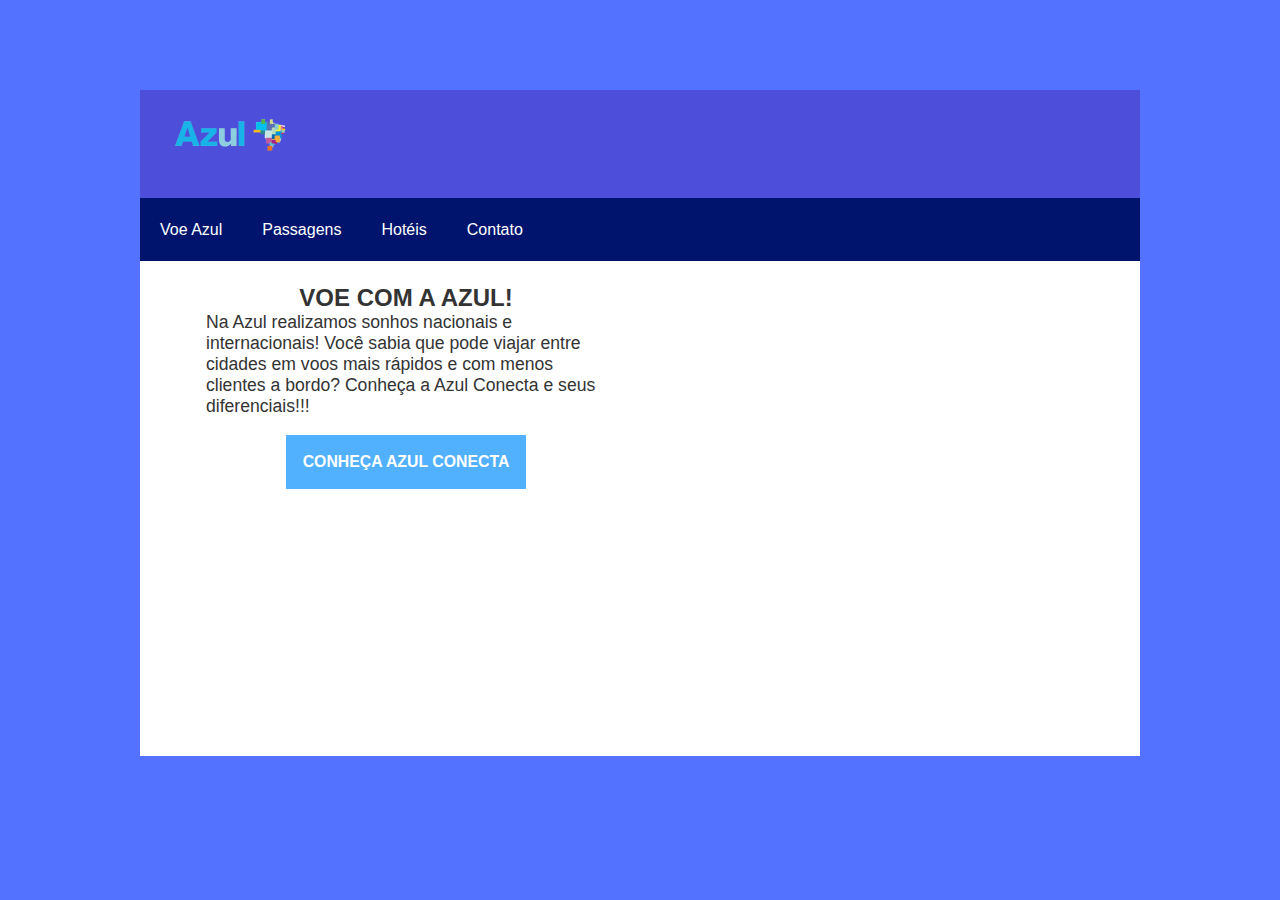
<file: index.html>
<!DOCTYPE html>
<html lang="pt-br">
  <head>
    <meta charset="UTF-8" />
    <meta name="viewport" content="width=device-width, initial-scale=1.0" />
    <title> Azul | Fake</title>
    <link rel="stylesheet" href="./css/index.css" />
    <link rel="shortcut icon" href="img/azul ff.png" type="image/x-icon">
    </head>
  <body>
    <main>
      <header>
        <div id="logo-header">
          <img src="img/Adobe Express - file.png" alt="" />
        </div>
      </header>
      <nav>
        <ul>
            <li><a href="./index.html">Voe Azul</a></li>
            <li><a href="./passagens.html">Passagens</a></li>
            <li><a href="./hoteis.html">Hotéis</a></li>
            <li><a href="./contato.html">Contato</a></li>
        </ul>
      </nav>
      <section>
        <article>
          <h1>
            Voe com a Azul!
          </h1>
          <p>Na Azul realizamos sonhos nacionais e internacionais! Você sabia que pode viajar entre cidades em voos mais rápidos e com menos clientes a bordo?
            Conheça a Azul Conecta e seus diferenciais!!!
          <a href="#">
            <button>Conheça Azul conecta</button>
          </a>
        </article>

        <article>
          <h1 id="h1-video">
            
          </h1>
</file>
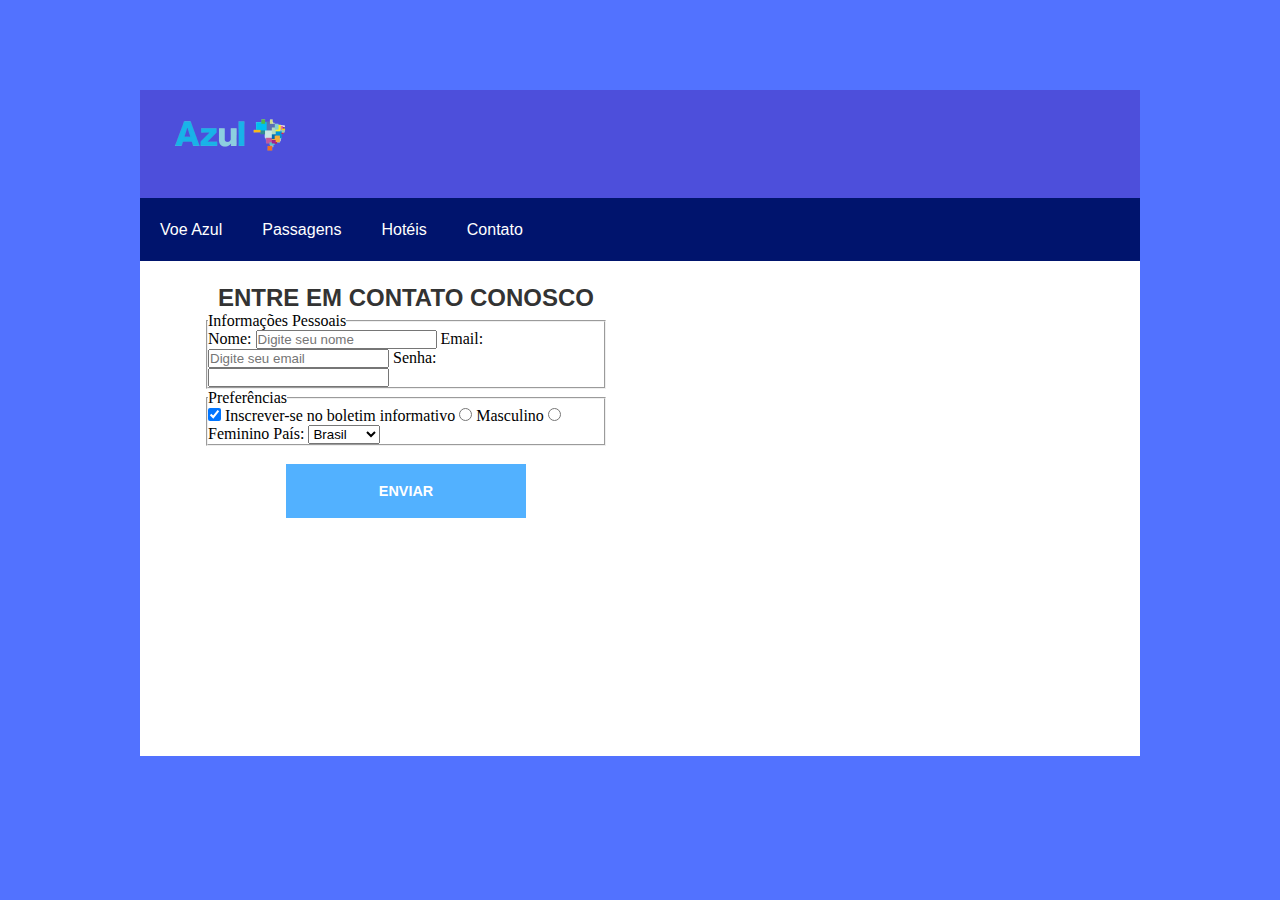
<file: contato.html>
<!DOCTYPE html>
<html lang="pt-br">
  <head>
    <meta charset="UTF-8" />
    <meta name="viewport" content="width=device-width, initial-scale=1.0" />
    <title>Contato Azul</title>
    <link rel="stylesheet" href="./css/index.css" />
    <link rel="shortcut icon" href="img/azul ff.png" type="image/x-icon">
  </head>
  <body>
    <main>
      <header>
        <div id="logo-header">
          <img src="img/Adobe Express - file.png" alt="" />
        </div>
      </header>
      <nav>
        <ul>
            <li><a href="./index.html">Voe Azul</a></li>
            <li><a href="./passagens.html">Passagens</a></li>
            <li><a href="./hoteis.html">Hotéis</a></li>
            <li><a href="./contato.html">Contato</a></li>
        </ul>
      </nav>
      <section>
        <article>
          <h1>Entre em contato Conosco</h1>
          
          <form action="/submit" method="POST">
            <fieldset>
                <legend>Informações Pessoais</legend>
        
                <label for="name">Nome:</label>
                <input type="text" id="name" name="name" required placeholder="Digite seu nome">
                
                <label for="email">Email:</label>
                <input type="email" id="email" name="email" required placeholder="Digite seu email">
                
                <label for="password">Senha:</label>
                <input type="password" id="password" name="password" minlength="8" required>
            </fieldset>
        
            <fieldset>
                <legend>Preferências</legend>
                
                <label for="newsletter">
                  <input type="checkbox" id="newsletter" name="newsletter" checked>
                  Inscrever-se no boletim informativo
                </label>
                
                <label for="gender-male">
                  <input type="radio" id="gender-male" name="gender" value="male">
                  Masculino
                </label>
                
                <label for="gender-female">
                  <input type="radio" id="gender-female" name="gender" value="female">
                  Feminino
                </label>
        
                <label for="country">País:</label>
                <select id="country" name="country">
                  <option value="brasil">Brasil</option>
                  <option value="portugal">Portugal</option>
                </select>
            </fieldset>
        
            <button type="submit">Enviar</button>
          </form>

        </article>

        <article>
</file>
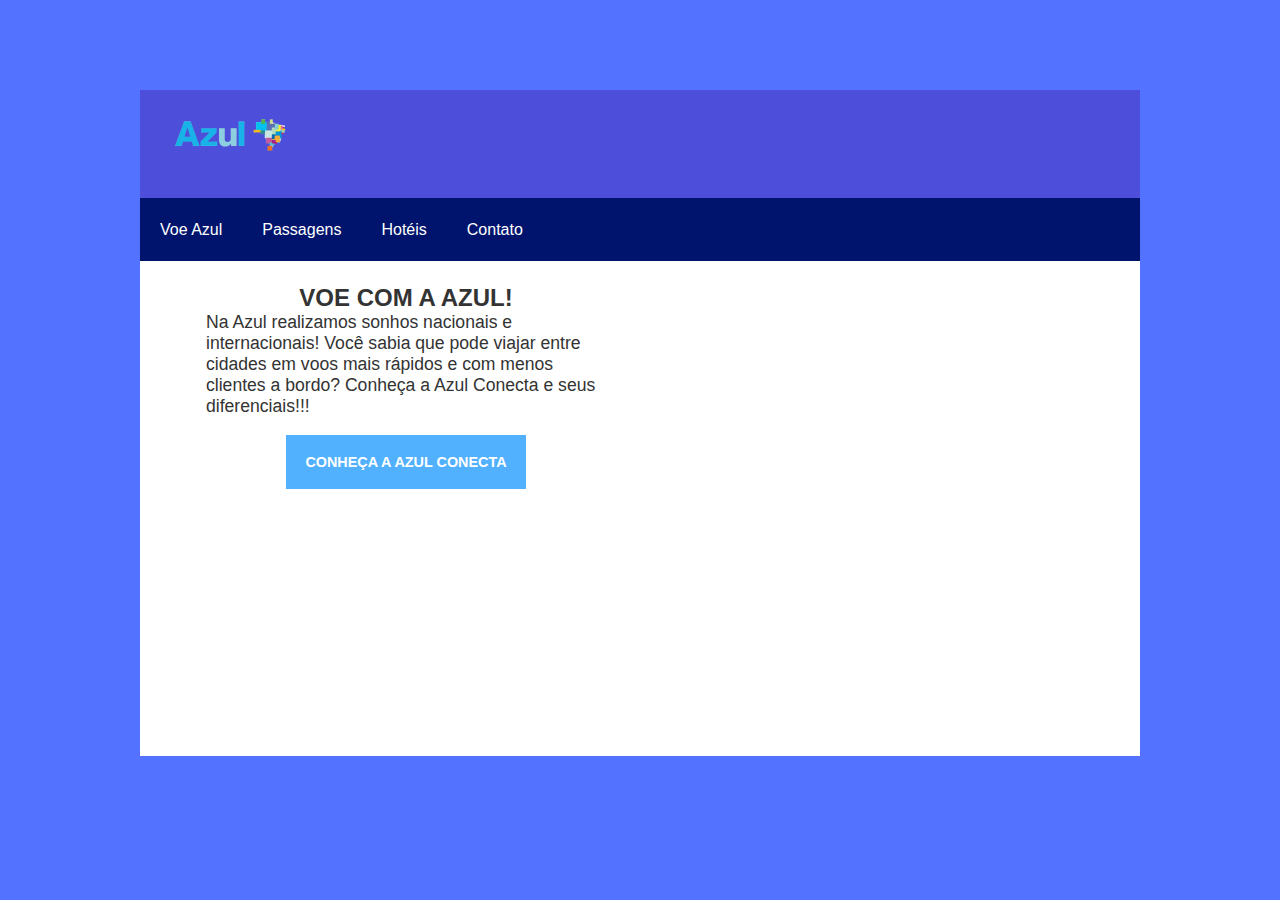
<file: hoteis.html>
<!DOCTYPE html>
<html lang="pt-br">
  <head>
    <meta charset="UTF-8" />
    <meta name="viewport" content="width=device-width, initial-scale=1.0" />
    <title>Hotéis </title>
    <link rel="stylesheet" href="./css/index.css" />
    <link rel="shortcut icon" href="img/azul ff.png" type="image/x-icon">
  </head>
  <body>
    <main>
      <header>
        <div id="logo-header">
          <img src="img/Adobe Express - file.png" alt="" />
        </div>
      </header>
      <nav>
        <ul>
            <li><a href="./index.html">Voe Azul</a></li>
            <li><a href="./passagens.html">Passagens</a></li>
            <li><a href="./hoteis.html">Hotéis</a></li>
            <li><a href="./contato.html">Contato</a></li>
        </ul>
      </nav>
      <section>
        <article>
          <h1>
            Voe com a Azul!
          </h1>
          
          <P>
            Na Azul realizamos sonhos nacionais e internacionais! Você sabia que pode viajar entre cidades em voos mais rápidos e com menos clientes a bordo?
            Conheça a Azul Conecta e seus diferenciais!!!
        </p>
          <a href="#">
            <button>Conheça a Azul Conecta</button>
          </a>
</file>
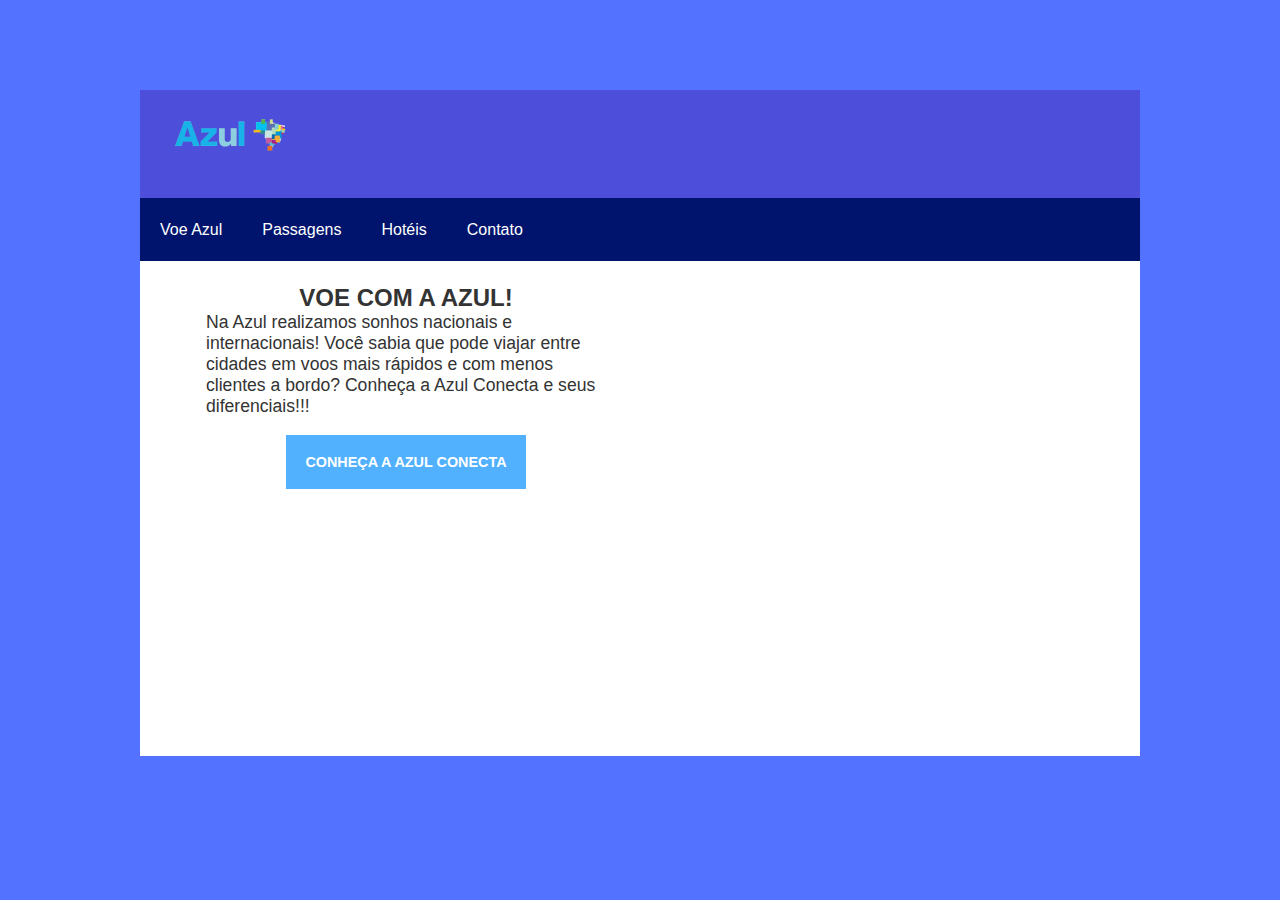
<file: passagens.html>
<!DOCTYPE html>
<html lang="pt-br">
  <head>
    <meta charset="UTF-8" />
    <meta name="viewport" content="width=device-width, initial-scale=1.0" />
  <title>Passagens</title>
    <link rel="stylesheet" href="./css/index.css" />
    <link rel="shortcut icon" href="img/azul ff.png" type="image/x-icon">
  </head>
  <body>
    <main>
      <header>
        <div id="logo-header">
          <img src="img/Adobe Express - file.png" alt="" />
        </div>
      </header>
      <nav>
        <ul>
            <li><a href="./index.html">Voe Azul</a></li>
            <li><a href="./passagens.html">Passagens</a></li>
            <li><a href="./hoteis.html">Hotéis</a></li>
            <li><a href="./contato.html">Contato</a></li>
        </ul>
      </nav>
      <section>
        <article>
          <h1>
         Voe com a Azul!
          </h1>
          <p>
            Na Azul realizamos sonhos nacionais e internacionais! Você sabia que pode viajar entre cidades em voos mais rápidos e com menos clientes a bordo?
          Conheça a Azul Conecta e seus diferenciais!!!
          </p>
            <button>Conheça a Azul Conecta</button>
          </a>
        </article>

        <article>
          <h1 id="h1-video">
           
          </h1>
</file>
<file: css/index.css>
* {
  margin: 0;
  padding: 0;
  box-sizing: border-box;
}
:root {
    --vermelho1: #4d4fdb;
    --vermelho2: #2f3d8d;
    --vermelho3: #3700ff;
    --verde1: #207F65;
    --verde2: #30F2BB;
}
body {
  background-color:#5272ff;
  display: flex;
  justify-content: center;
  align-items: center;
}
main {
  width: 80%;
  max-width: 1000px;
  height: 80vh;
  margin-top: 10vh;
}
main header {
  width: 100%;
  height: 12vh;
  background-color: #4d4fdb;
}
#logo-header {
  width: 20%;
  height: 10vh;
  margin: top 1;vh;
  margin-left: 1%;
  float: left;
}
#logo-header img {
  height: 10vh;
}
main nav {
  width: 100%;
  height: 7vh;
  background-color: #00146d;
}
main nav ul {
  float: left;
  list-style: none;
  width: 100%;
}
main nav ul li {
  display: inline;
}
main ul li a {
  text-decoration: none;
  color: #fff;
  font-family: Arial, "Helvetica Neue", Helvetica, sans-serif;
  line-height: 3vh;
  background-color:5272f;
  padding: 2vh 2%;
  margin-left: 0%;
  transition: all 1s;
  float: left;
}
main ul li a:hover {
    color: #5272ff;
    background-color:#fff ;
}
main section {
  width: 100%;
  height: 55vh;
  background-color: #fff;
}
main section article {
  width: 40%;
  height: 50vh;
  float: left;
  margin-left: 6.6%;
  margin-top: 2.5vh;
}
main section article h1{
  font-family: Arial, "Helvetica Neue", Helvetica, sans-serif;
  text-transform: uppercase;
  text-align: center;
  font-weight: bolder;
  font-size: 1.5em;
  /* margin-top: 0vh; */
  color: #333;
}
main section article iframe{
  height: 35vh;
}
#h1-video{
  margin-top: 2vh;
  margin-bottom: 2vh;
}
main section article p{
  font-family: Arial, "Helvetica Neue", Helvetica, sans-serif;
  font-size: 1.1em;
  color: #333;
}
main section article button{
  width: 60%;
  margin-left: 20%;
  margin-top: 2vh;
  height: 6vh;
  border:0;
  background: #52b1ff;
  color: #fff;
  text-align: center;
  font-family: Arial, "Helvetica Neue", Helvetica, sans-serif;
  text-transform: uppercase;
  font-weight: bold;
  font-size: 0.9em;
  cursor: pointer;
}

main footer {
  width: 100%;
  height: 6vh;
  background-color: #000;
  background-image: url('../img/riot-logo-cinza.png');
  background-size: 9%;
  background-repeat: no-repeat;
  background-position-x: 3%;
  background-position-y: center;
}
main footer small{
  text-align: center;
  color:#555;
  font-family: Arial, "Helvetica Neue", Helvetica, sans-serif;
  line-height: 6vh;
  font-size: 0.7em;
  width: 100%;
  float: left;
}
</file>
